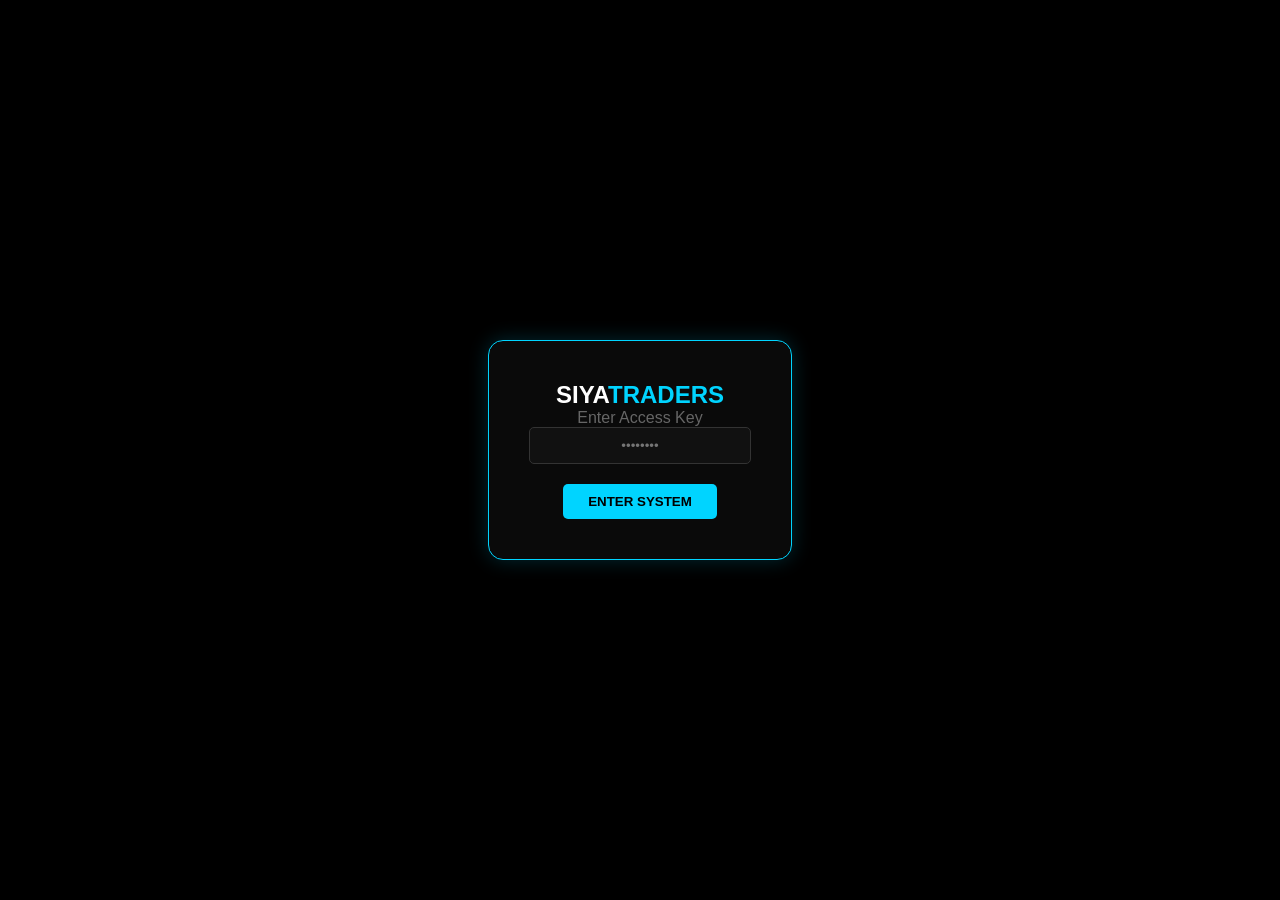
<file: index.html>
<!DOCTYPE html>
<html lang="en">
<head>
    <meta charset="UTF-8">
    <title>Siyatraders | Login</title>
    <link rel="stylesheet" href="style.css">
    <style>
        body { background: #000; color: white; display: flex; justify-content: center; align-items: center; height: 100vh; margin: 0; font-family: sans-serif; }
        .login-card { background: #0a0a0a; padding: 40px; border: 1px solid #00d4ff; border-radius: 15px; text-align: center; box-shadow: 0 0 20px rgba(0,212,255,0.2); }
        input { background: #111; border: 1px solid #333; color: white; padding: 10px; width: 200px; margin-bottom: 20px; border-radius: 5px; text-align: center; }
        button { background: #00d4ff; color: black; border: none; padding: 10px 25px; font-weight: bold; cursor: pointer; border-radius: 5px; }
    </style>
</head>
<body>
    <div class="login-card">
        <h2>SIYA<span style="color:#00d4ff">TRADERS</span></h2>
        <p style="color:#666">Enter Access Key</p>
        <input type="password" id="accessKey" placeholder="••••••••"> <br>
        <button onclick="checkLogin()">ENTER SYSTEM</button>
    </div>

    <script>
        function checkLogin() {
            const key = document.getElementById('accessKey').value;
            if(key === 'admin123') {
                window.location.href = "analyzer.html";
            } else { alert('Invalid Access Key'); }
        }
    </script>
</body>
</html>
</file>
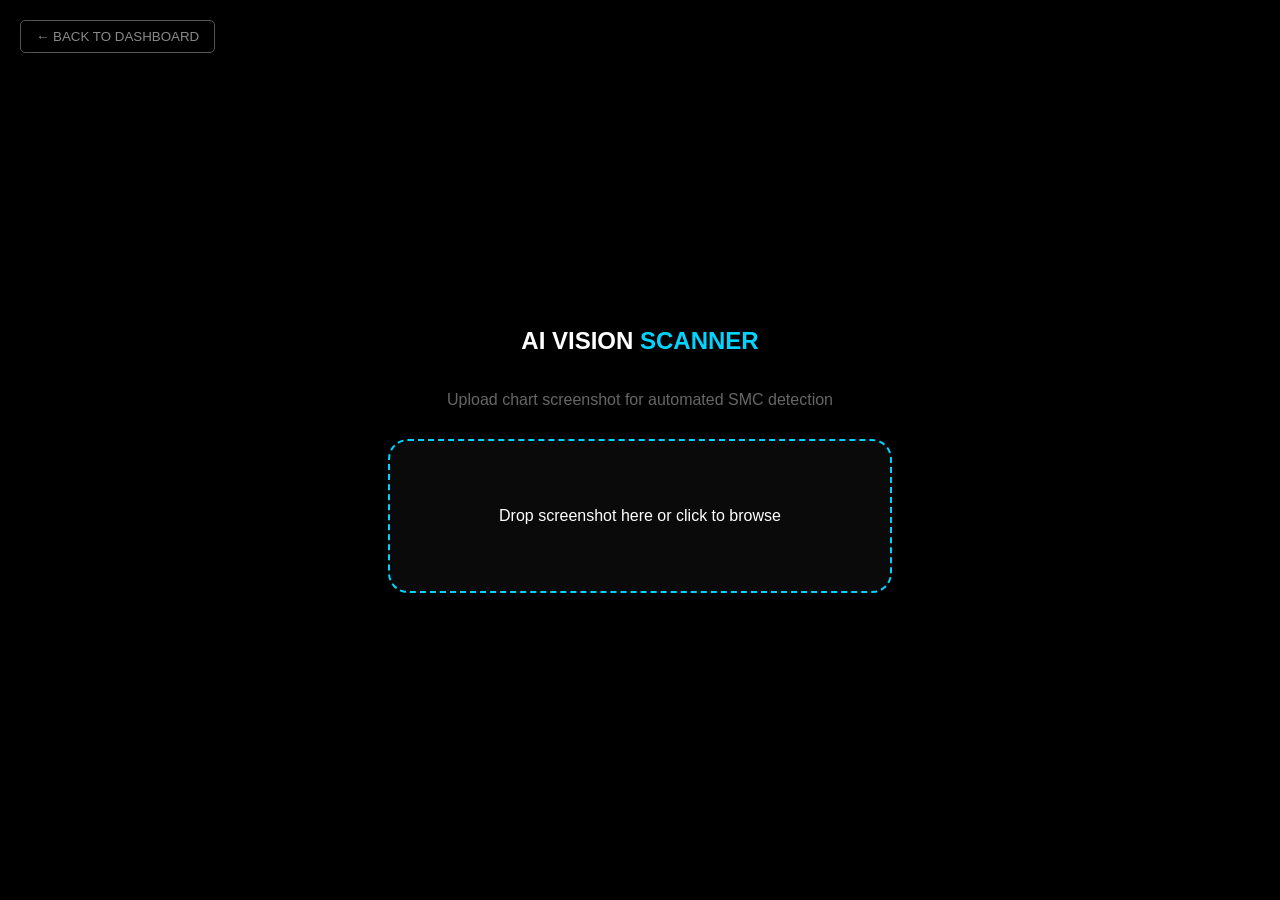
<file: ai-analyzer.html>
<!DOCTYPE html>
<html lang="en">
<head>
    <meta charset="UTF-8">
    <title>Siyatraders | AI Vision</title>
    <style>
        body { background: #000; color: white; font-family: sans-serif; margin: 0; display: flex; flex-direction: column; align-items: center; justify-content: center; height: 100vh; text-align: center; }
        .upload-zone { border: 2px dashed #00d4ff; padding: 50px; border-radius: 20px; background: #0a0a0a; width: 400px; cursor: pointer; transition: 0.3s; }
        .upload-zone:hover { background: #111; box-shadow: 0 0 15px rgba(0,212,255,0.3); }
        #preview { max-width: 300px; margin-top: 20px; display: none; border-radius: 8px; border: 1px solid #333; }
        .btn-back { position: fixed; top: 20px; left: 20px; background: none; border: 1px solid #555; color: #888; padding: 8px 15px; cursor: pointer; border-radius: 5px; }
        .btn-back:hover { border-color: #00d4ff; color: #00d4ff; }
        .loading { display: none; color: #00d4ff; margin-top: 20px; font-weight: bold; }
    </style>
</head>
<body>
    <button class="btn-back" onclick="window.location.href='analyzer.html'">← BACK TO DASHBOARD</button>

    <h2>AI VISION <span style="color:#00d4ff">SCANNER</span></h2>
    <p style="color:#666; margin-bottom: 30px;">Upload chart screenshot for automated SMC detection</p>

    <div class="upload-zone" onclick="document.getElementById('fileInput').click()">
        <p>Drop screenshot here or click to browse</p>
        <input type="file" id="fileInput" hidden accept="image/*" onchange="processImage(this)">
    </div>

    <img id="preview">
    <div id="status" class="loading">AI Engine analyzing candle structure...</div>

    <div id="output" style="display:none; background:#0a0a0a; border-left:4px solid #00ffaa; padding:20px; margin-top:20px; text-align:left; width:450px;">
        <h4 style="color:#00ffaa; margin:0 0 10px 0;">SCAN COMPLETE</h4>
        <p id="analysisText" style="font-size:14px; line-height:1.5;"></p>
    </div>

    <script>
        function processImage(input) {
            const file = input.files[0];
            if (file) {
                document.getElementById('preview').src = URL.createObjectURL(file);
                document.getElementById('preview').style.display = 'inline-block';
                document.getElementById('status').style.display = 'block';
                document.getElementById('output').style.display = 'none';

                // Simulate AI Analysis
                setTimeout(() => {
                    document.getElementById('status').style.display = 'none';
                    document.getElementById('output').style.display = 'block';
                    document.getElementById('analysisText').innerHTML = `
                        <strong>Setup Found:</strong> Bullish Order Block Mitigation.<br>
                        <strong>Key Levels:</strong> 1.0785 (Institutional Buy Zone).<br>
                        <strong>SMC Confirmation:</strong> Price has cleared Sell-side Liquidity. Entry confirmed on displacement above recent swing high.
                    `;
                }, 3500);
            }
        }
    </script>
</body>
</html>
</file>
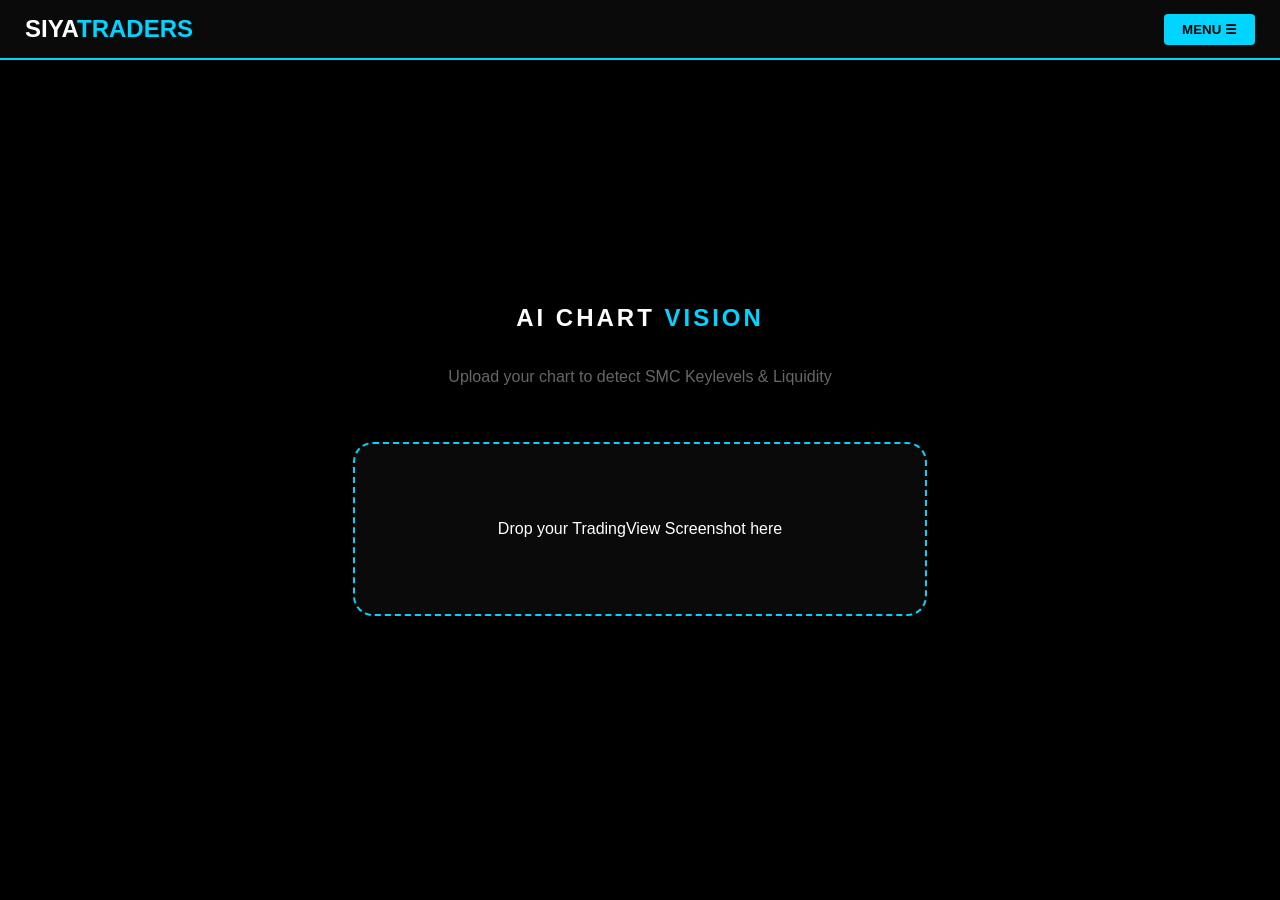
<file: analyzer.html>
<!DOCTYPE html>
<html lang="en">
<head>
    <meta charset="UTF-8">
    <title>Siyatraders | AI Vision</title>
    <style>
        body { background: #000; color: white; font-family: sans-serif; margin: 0; display: flex; flex-direction: column; align-items: center; justify-content: center; height: 100vh; text-align: center; }
        header { position: fixed; top: 0; width: 100%; height: 60px; display: flex; justify-content: space-between; align-items: center; padding: 0 25px; border-bottom: 2px solid #00d4ff; background: #0a0a0a; box-sizing: border-box; }
        .upload-zone { border: 2px dashed #00d4ff; padding: 60px; border-radius: 20px; background: #0a0a0a; width: 450px; cursor: pointer; transition: 0.3s; margin-top: 40px; }
        .upload-zone:hover { background: #111; box-shadow: 0 0 20px rgba(0,212,255,0.2); }
        #preview { max-width: 400px; margin-top: 20px; display: none; border-radius: 10px; border: 1px solid #333; }
        #navMenu { display:none; position:fixed; top:70px; right:20px; background:#111; border:1px solid #00d4ff; padding:20px; border-radius:10px; z-index:9999; text-align: left; }
        #navMenu a { display:block; color:white; text-decoration:none; margin-bottom:12px; }
        .loading { display: none; color: #00d4ff; margin-top: 20px; font-weight: bold; animation: pulse 1.5s infinite; }
        @keyframes pulse { 0% { opacity: 0.5; } 50% { opacity: 1; } 100% { opacity: 0.5; } }
    </style>
</head>
<body>
    <header>
        <h2 style="margin:0;">SIYA<span style="color:#00d4ff">TRADERS</span></h2>
        <button onclick="toggleMenu()" style="background:#00d4ff; border:none; padding:8px 18px; font-weight:bold; cursor:pointer; border-radius:4px;">MENU ☰</button>
    </header>

    <h2 style="letter-spacing:3px;">AI CHART <span style="color:#00d4ff">VISION</span></h2>
    <p style="color:#666">Upload your chart to detect SMC Keylevels & Liquidity</p>

    <div class="upload-zone" onclick="document.getElementById('fileInput').click()">
        <p>Drop your TradingView Screenshot here</p>
        <input type="file" id="fileInput" hidden accept="image/*" onchange="startAnalysis(this)">
    </div>

    <img id="preview">
    <div id="status" class="loading">Siyatraders AI scanning for Order Blocks...</div>

    <div id="res" style="display:none; background:#0a0a0a; border-left:4px solid #00ffaa; padding:25px; margin-top:25px; text-align:left; width:500px; border-radius: 8px;">
        <h4 style="color:#00ffaa; margin-top:0;">SCAN ANALYSIS:</h4>
        <div id="aiOut" style="font-size:14px; line-height:1.6;"></div>
    </div>

    <div id="navMenu">
        <a href="analyzer.html">📈 SMC Analyzer</a>
        <a href="terminal.html">💻 Pro Terminal</a>
        <a href="vault.html">🔐 Strategy Vault</a>
        <a href="ai-analyzer.html" style="color:#00d4ff">🤖 AI Vision Scan</a>
        <hr style="border:0; border-top:1px solid #333; margin:10px 0;">
        <a href="index.html" style="color:#ff0055">Logout</a>
    </div>

    <script>
        function toggleMenu() { const m = document.getElementById('navMenu'); m.style.display = (m.style.display === 'block') ? 'none' : 'block'; }
        function startAnalysis(input) {
            const file = input.files[0];
            if (file) {
                document.getElementById('preview').src = URL.createObjectURL(file);
                document.getElementById('preview').style.display = 'inline-block';
                document.getElementById('status').style.display = 'block';
                document.getElementById('res').style.display = 'none';

                setTimeout(() => {
                    document.getElementById('status').style.display = 'none';
                    document.getElementById('res').style.display = 'block';
                    document.getElementById('aiOut').innerHTML = `
                        <strong>Pattern:</strong> Bullish Market Structure Shift (MSS)<br>
                        <strong>Key Zone:</strong> 15m Fair Value Gap (FVG) at 1.0740<br>
                        <strong>Liquidity:</strong> Equal Highs detected at 1.0850 (Buy-side Target).<br>
                        <strong>Bias:</strong> High Probability Long on Retest of Order Block.
                    `;
                }, 4000);
            }
        }
    </script>
</body>
</html>
</file>
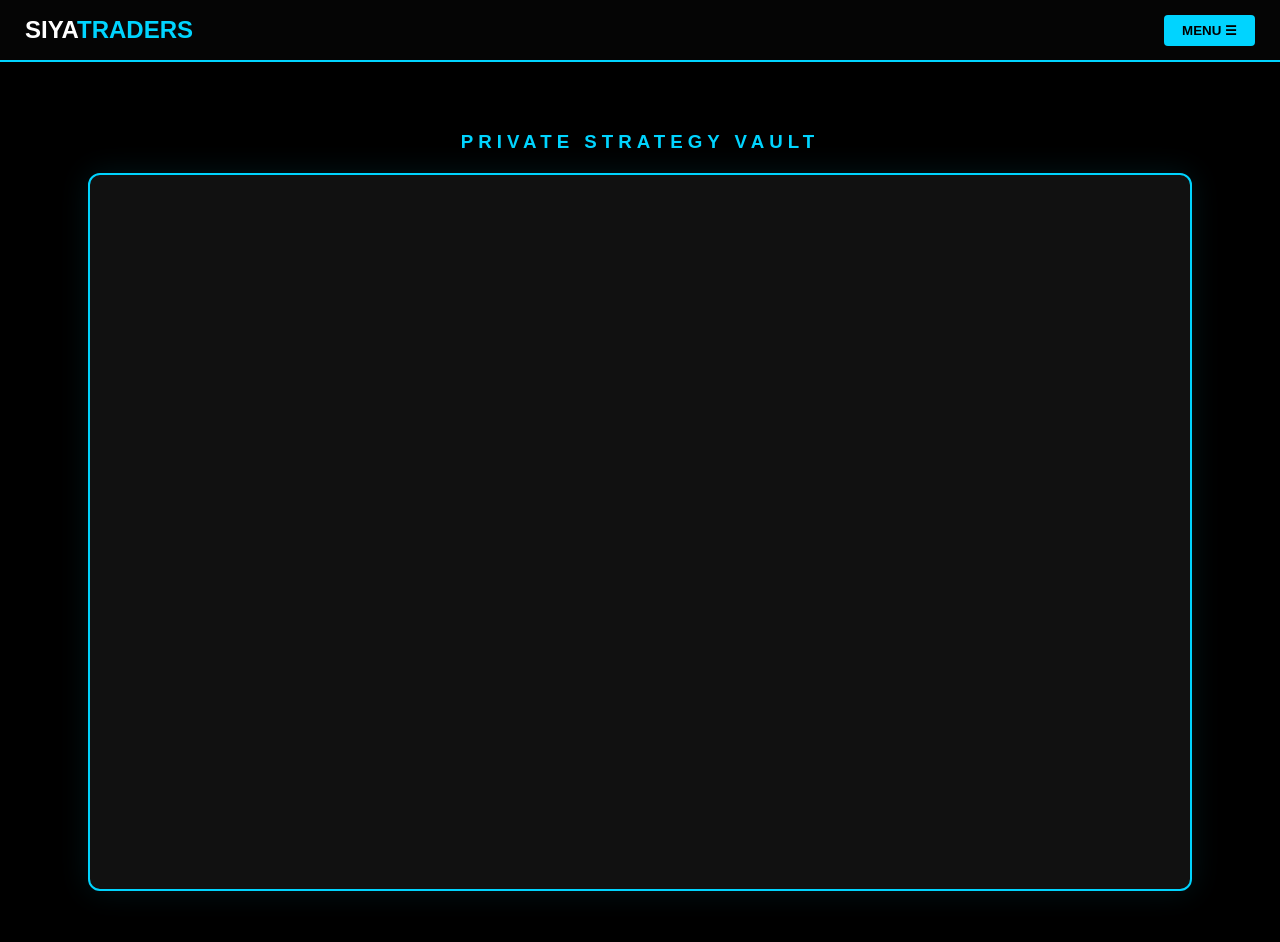
<file: vault.html>
<!DOCTYPE html>
<html lang="en">
<head>
    <meta charset="UTF-8">
    <title>Siyatraders | Secure Vault</title>
    <style>
        body { background: #000; color: white; margin: 0; font-family: sans-serif; overflow: hidden; user-select: none; }
        header { height: 60px; display: flex; justify-content: space-between; align-items: center; padding: 0 25px; border-bottom: 2px solid #00d4ff; background: #050505; }
        .wrapper { height: calc(100vh - 60px); display: flex; flex-direction: column; align-items: center; justify-content: center; padding: 20px; }
        .pdf-frame { width: 90%; max-width: 1100px; height: 85%; border: 2px solid #00d4ff; border-radius: 12px; overflow: hidden; background: #111; box-shadow: 0 0 30px rgba(0,212,255,0.1); }
        #navMenu { display:none; position:fixed; top:70px; right:20px; background:#111; border:1px solid #00d4ff; padding:20px; border-radius:10px; z-index:9999; }
        #navMenu a { display:block; color:white; text-decoration:none; margin-bottom:12px; }
    </style>
</head>
<body oncontextmenu="return false;">
    <header>
        <h2 style="margin:0;">SIYA<span style="color:#00d4ff">TRADERS</span></h2>
        <button onclick="toggleMenu()" style="background:#00d4ff; border:none; padding:8px 18px; font-weight:bold; cursor:pointer; border-radius:4px;">MENU ☰</button>
    </header>

    <div class="wrapper">
        <h3 style="letter-spacing:5px; color:#00d4ff; margin-bottom:20px;">PRIVATE STRATEGY VAULT</h3>
        <div class="pdf-frame">
            <iframe src="strategy.pdf#toolbar=0" width="100%" height="100%" style="border:none;"></iframe>
        </div>
    </div>

    <div id="navMenu">
        <a href="analyzer.html">📈 SMC Analyzer</a>
        <a href="terminal.html">💻 Pro Terminal</a>
        <a href="vault.html" style="color:#00d4ff">🔐 Strategy Vault</a>
        <a href="ai-analyzer.html">🤖 AI Vision Scan</a>
        <hr style="border:0; border-top:1px solid #333; margin:10px 0;">
        <a href="index.html" style="color:#ff0055">Logout</a>
    </div>

    <script>
        function toggleMenu() { const m = document.getElementById('navMenu'); m.style.display = (m.style.display === 'block') ? 'none' : 'block'; }
    </script>
</body>
</html>
</file>
<file: style.css>
/* RESET & CORE COLORS */
* { margin: 0; padding: 0; box-box: border-box; }

:root {
    --neon-blue: #00d4ff;
    --dark-bg: #050505;
    --glass-bg: rgba(20, 20, 20, 0.8);
}

body {
    background-color: var(--dark-bg);
    height: 100vh;
    display: flex;
    align-items: center;
    justify-content: center;
    font-family: 'Orbitron', sans-serif; /* You can use sans-serif if you don't have fonts */
    overflow: hidden;
    color: white;
}

/* LIVE FLOATING BACKGROUND */
.bg-glow {
    position: absolute;
    width: 100%;
    height: 100%;
    background: radial-gradient(circle at 50% 50%, rgba(0, 212, 255, 0.1) 0%, transparent 70%);
    z-index: -2;
}

.floating-orb {
    position: absolute;
    width: 400px;
    height: 400px;
    background: var(--neon-blue);
    filter: blur(150px);
    opacity: 0.15;
    border-radius: 50%;
    animation: move 15s infinite alternate;
    z-index: -1;
}

@keyframes move {
    from { transform: translate(-20%, -20%); }
    to { transform: translate(20%, 20%); }
}

/* THE LOGIN BOX */
.login-box {
    background: var(--glass-bg);
    padding: 50px;
    border-radius: 20px;
    border: 1px solid rgba(0, 212, 255, 0.3);
    box-shadow: 0 0 30px rgba(0, 0, 0, 0.5), 0 0 10px rgba(0, 212, 255, 0.1);
    backdrop-filter: blur(10px);
    text-align: center;
    width: 400px;
}

.logo-section h1 {
    font-size: 2rem;
    letter-spacing: 4px;
}

.logo-section span {
    color: var(--neon-blue);
    text-shadow: 0 0 15px var(--neon-blue);
}

.subtitle {
    font-size: 10px;
    color: #666;
    margin-bottom: 30px;
}

/* INPUTS */
.input-group {
    text-align: left;
    margin-bottom: 25px;
}

.input-group label {
    font-size: 10px;
    color: var(--neon-blue);
    display: block;
    margin-bottom: 8px;
}

.input-group input {
    width: 100%;
    background: #000;
    border: 1px solid #333;
    padding: 15px;
    color: white;
    border-radius: 8px;
    outline: none;
    transition: 0.3s;
}

.input-group input:focus {
    border-color: var(--neon-blue);
    box-shadow: 0 0 10px rgba(0, 212, 255, 0.2);
}

/* NEON BUTTON */
.neon-btn {
    width: 100%;
    padding: 15px;
    background: var(--neon-blue);
    color: #000;
    border: none;
    font-weight: bold;
    border-radius: 8px;
    cursor: pointer;
    position: relative;
    overflow: hidden;
    transition: 0.3s;
}

.neon-btn:hover {
    transform: translateY(-2px);
    box-shadow: 0 0 20px var(--neon-blue);
}

.footer-info {
    margin-top: 25px;
    font-size: 9px;
    color: #444;
}
</file>
